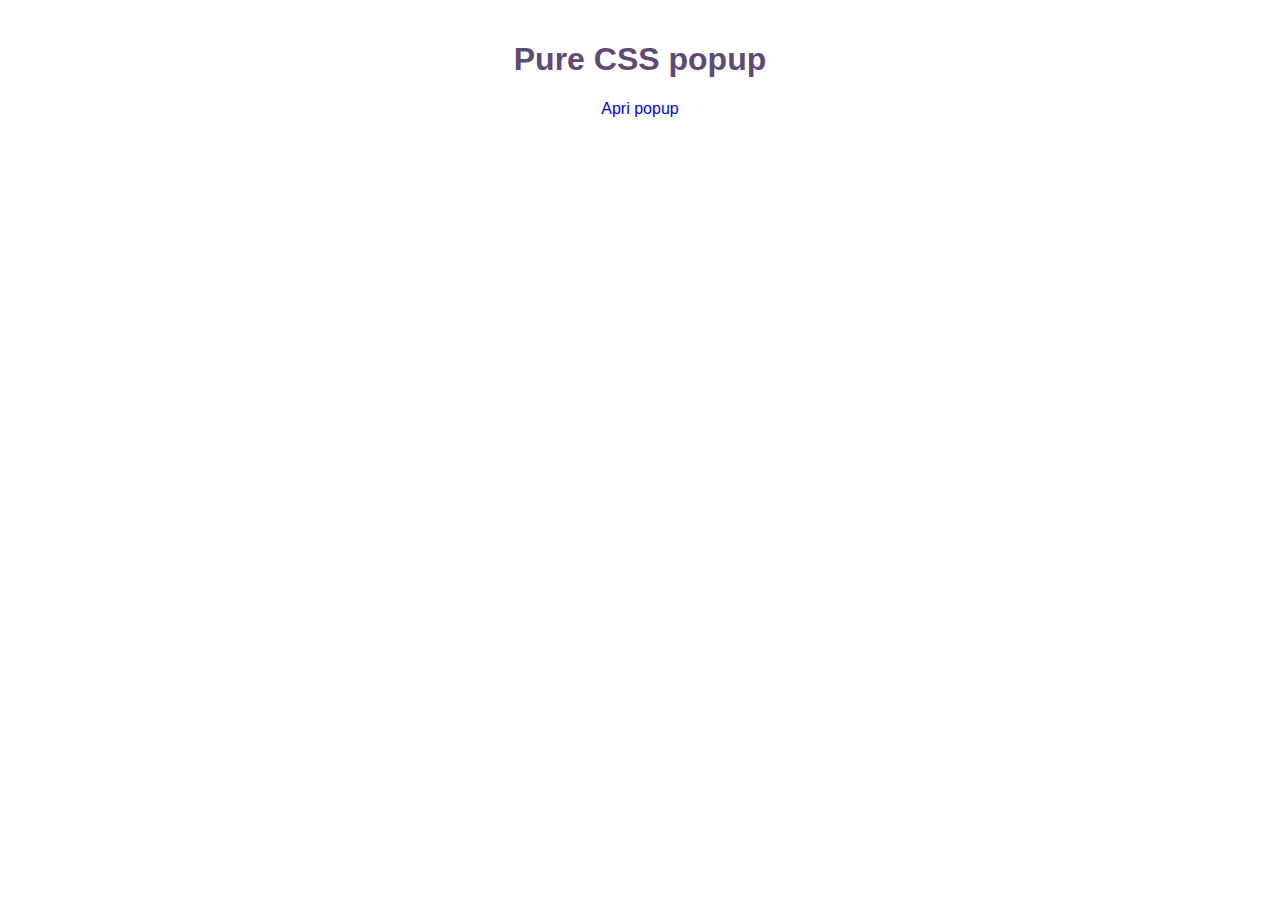
<file: 2-popup-css/index.html>
<!DOCTYPE html>
<html lang="en">
<head>
    <meta charset="UTF-8">
    <meta name="viewport" content="width=device-width, initial-scale=1.0">
    <title>Pure CSS popup</title>
    <link rel="stylesheet" href="css/style.css">
</head>
<body>
    <div class="ctn-1">
        <h1>Pure CSS popup</h1>
        <a href="#popup">Apri popup</a>
    </div>


    <div id="popup"></div>
</body>
</html>
</file>
<file: 2-popup-css/css/style.css>
/* Stylesheet for "popup-css" project */
*{
    box-sizing: border-box;
    font-family: Arial, Helvetica, sans-serif;
}

body {
    font-family: sans-serif;
    margin: 0;
    display: flex;
    justify-content: center;
    align-items: flex-start;
    min-height: 100vh;
}

a{
    text-decoration: none;
}

.ctn-1{
    width: 300px;
    display: flex;
    flex-flow: row wrap;
    justify-content: center;
    margin-top: 20px;
    color: 	#5e4a77; /* Mullet wine color */
}

.openPopup{
    margin-top: 10px;
    padding: 15px 30px;
    border-radius: 10px;
    border: 2.5px solid #5e4a77;
    text-align: center;
    color: #5e4a77;
    transition: background-color 0.3s ease;
}

.openPopup:hover{
    background-color: #5e4a77;
    color: white;
}

#popup{
    visibility: hidden;
    opacity: 0;
    transition: opacity 0.3s linear;
}

#popup:target{
    visibility: visible;
    opacity: 1;
}

#popup-overlay{
    position: fixed;
    top: 0; left: 0;
    width: 100%;
    height: 100%;
    z-index: 100;
    background-color: rgba(0, 0, 0, 0.6);
    visibility: hidden;
    opacity: 0;
}

#popup:target #popup-overlay{
    visibility: visible;
    opacity: 1;
}

.popup-content.ctn{
    position: fixed;
    top: 50%;
    left: 50%;
    transform: translate(-50%, -50%);
    background-color: white; 
    padding: 30px;
    border-radius: 8px;
    border: 5px solid #5e4a77;
    z-index: 101;
}

.close-btn{
    position: absolute;
    top: -15px; left: -15px;
    font-size: 1.2rem;
    font-weight: bold;
    width: 35px;
    height: 35px;
    border-radius: 50%;
    border: 3px solid #5e4a77;
    display: flex;
    justify-content: center;
    align-items: center;
    cursor: pointer;    
    background-color: white;
    transition: background-color 0.2s ease, transform 0.2s ease;
}

.close-btn:hover{
    background-color: #D3D3D3;
    transform: scale(1.1);
}
</file>
